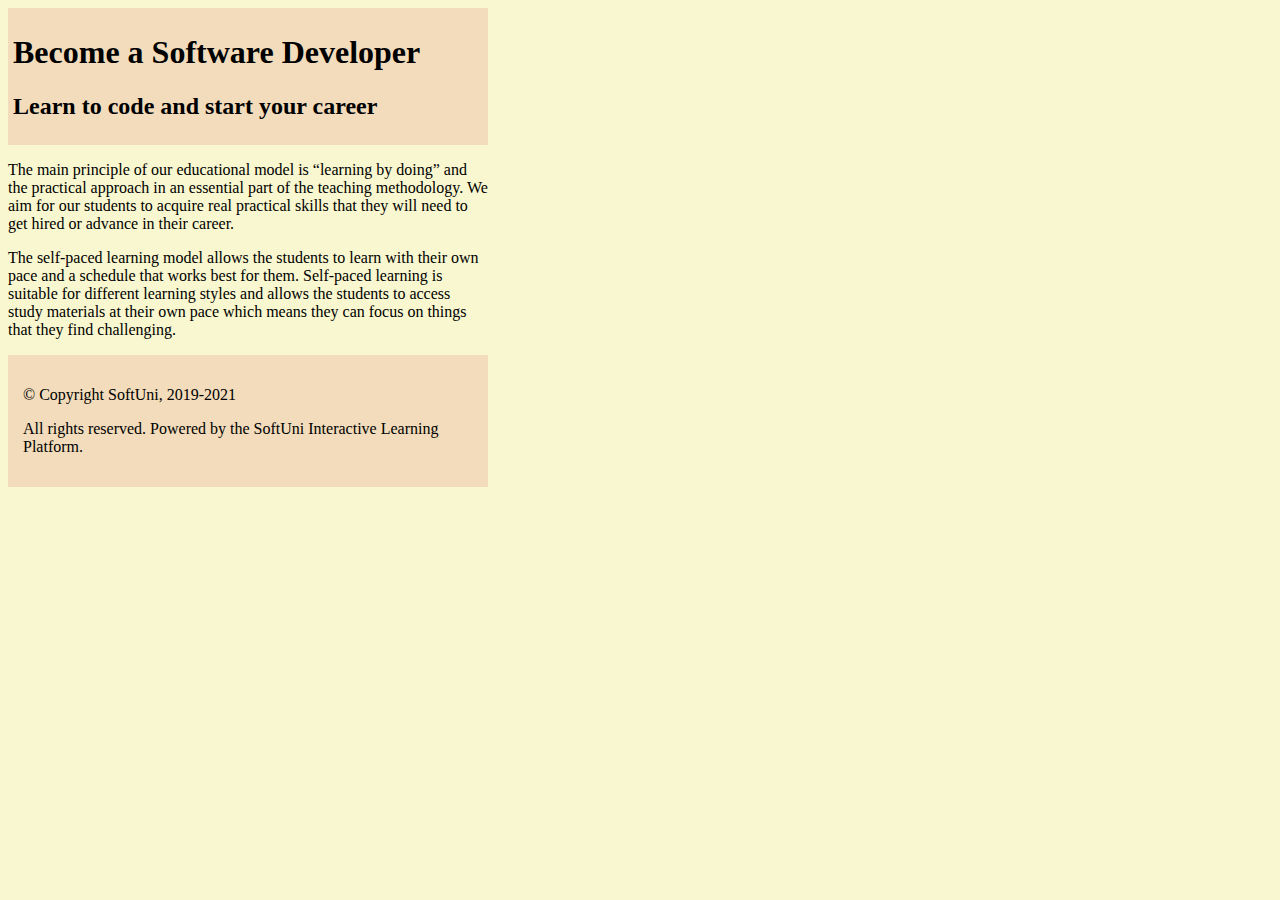
<file: 03.SemanticTags/index.html>
<!DOCTYPE html>

<head>
    <link rel="stylesheet" href="styles.css" />
    <meta charset="UTF-8" />
    <meta http-equiv="X-UA-Compatible" content="IE=edge" />
    <meta name="viewport" content="width=device-width, initial-scale=1.0" />
    <title>Semantic Tags</title>
</head>

<body>
    <header>
        <h1>Become a Software Developer</h1>
        <h2>
            Learn to code and start your career</h2>
    </header>
    <main>
        <p>
            The main principle of our educational model is “learning by doing” and the practical approach in an
            essential part of the teaching methodology. We aim for our students to acquire real practical skills that
            they will need to get hired or advance in their career.

        </p>
        <p>
            The self-paced learning model allows the students to learn with their own pace and a schedule that works
            best for them. Self-paced learning is suitable for different learning styles and allows the students to
            access study materials at their own pace which means they can focus on things that they find challenging.
        </p>
        </main>
        <footer>
            <p>
                © Copyright SoftUni, 2019-2021
            </p>
            <p>
                All rights reserved. Powered by the SoftUni Interactive Learning Platform.
            </p>
        </footer>
    
</body>

</html>
</file>
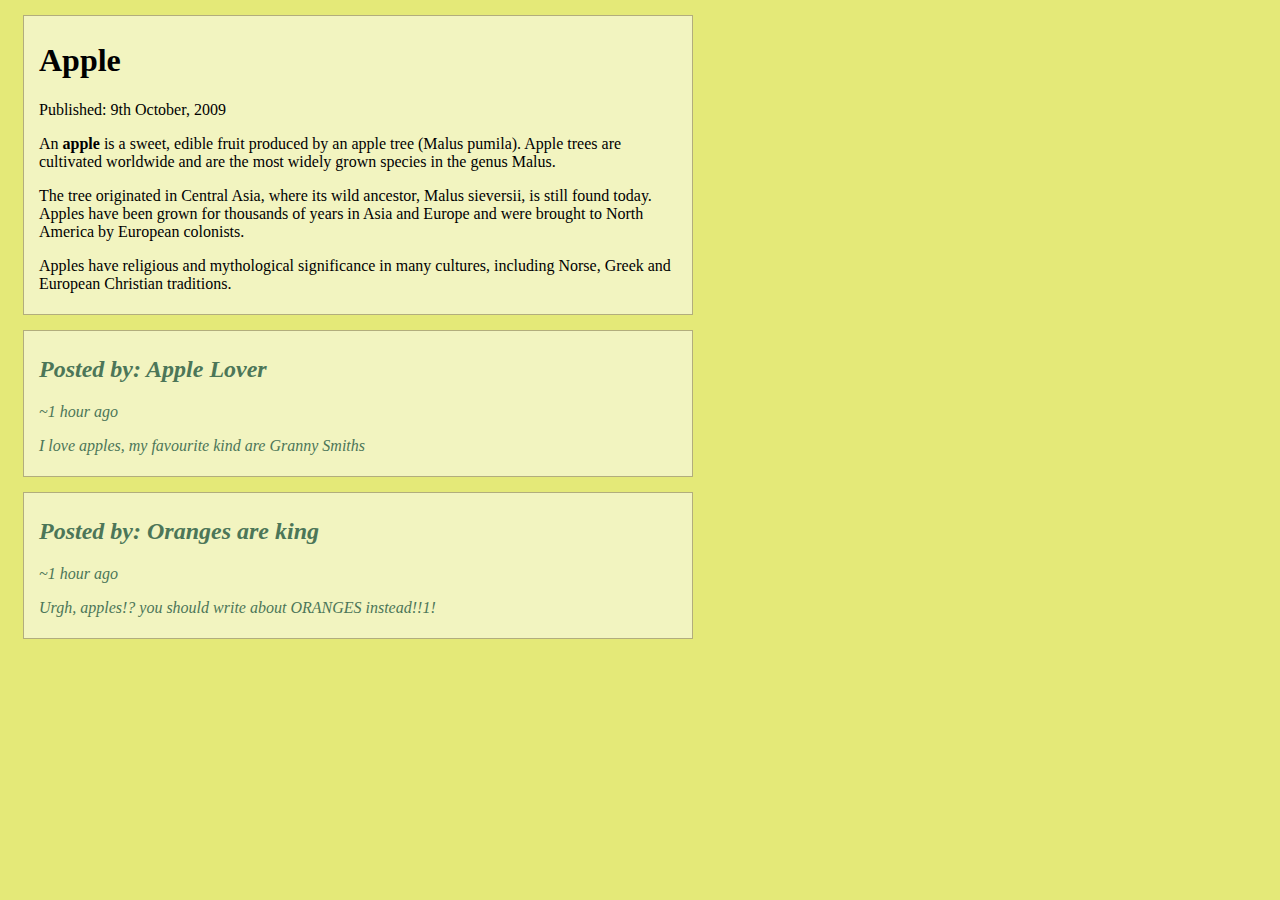
<file: 04.SemanticArticlePage/index.html>
<!DOCTYPE html>
<html>

<head>
    <link rel="stylesheet" href="styles.css" />
    <title>Semantic Article Page</title>
</head>

<body>
    <article>
        <header>
            <h1>Apple</h1>
            <p>Published: 9th October, 2009</p>
        </header>
        <p>An <b>apple</b> is a sweet, edible fruit produced by an apple tree (Malus pumila). Apple trees are cultivated
            worldwide and are the most widely grown species in the genus Malus.</p>
        <p>
            The tree originated in Central Asia, where its wild ancestor, Malus sieversii, is still found today. Apples
            have been grown for thousands of years in Asia and Europe and were brought to North America by European
            colonists.
        </p>
        <p>
            Apples have religious and mythological significance in many cultures, including Norse, Greek and European
            Christian traditions.
        </p>
    </article>
    <section>
        <article>
            <h2>Posted by: Apple Lover</h2>
            <p>~1 hour ago</p>
            <p>I love apples, my favourite kind are Granny Smiths</p>
        </article>
        <article>
            <h2>Posted by: Oranges are king</h2>
            <p>
                ~1 hour ago
            </p>
            <p>Urgh, apples!? you should write about ORANGES instead!!1!</p>
        </article>
    </section>
</body>
</html>
</file>
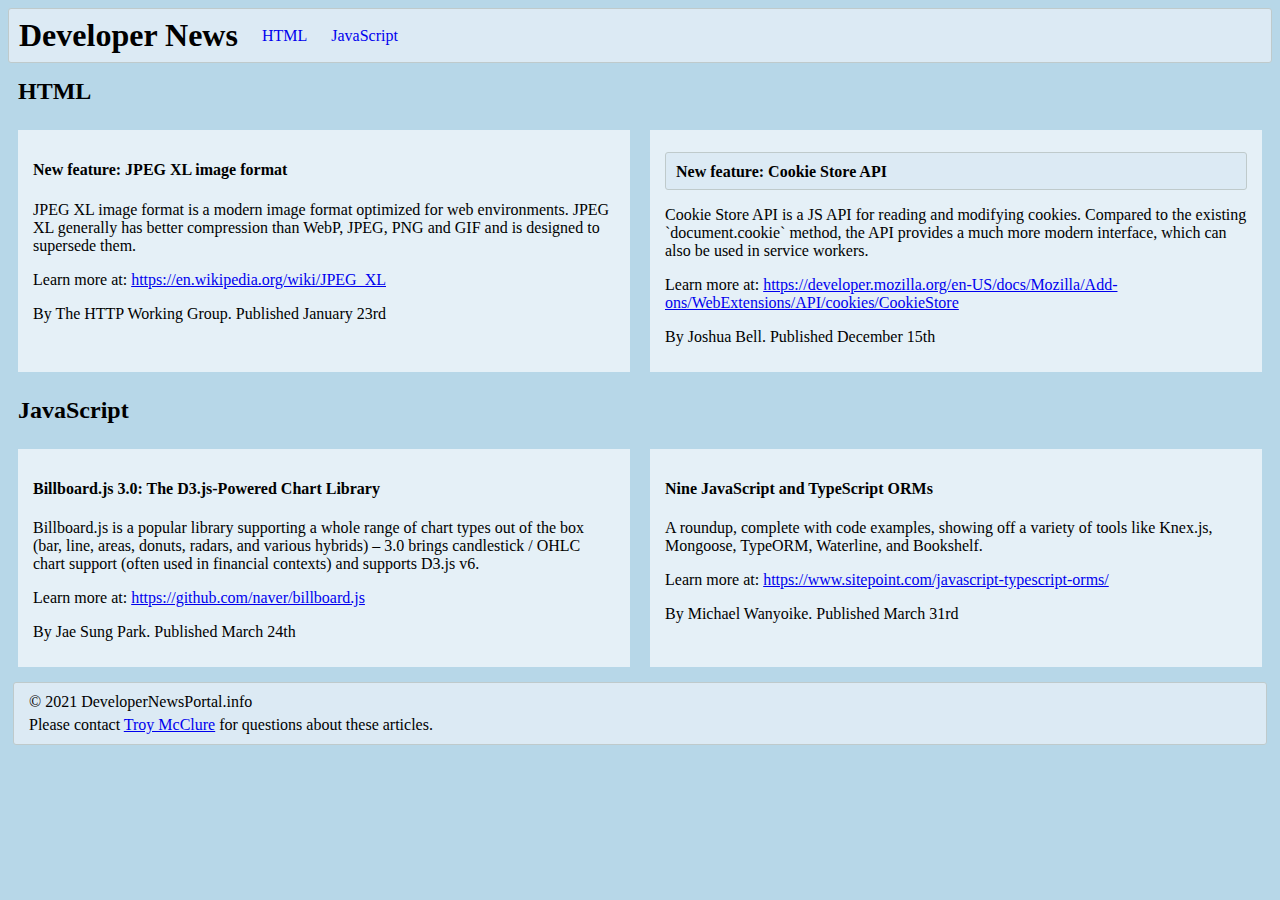
<file: 06.SemanticBlogLayout/index.html>
<!DOCTYPE html>
<html>
<head>
    <link rel="stylesheet" href="styles.css" />
    <meta charset="UTF-8" />
    <meta http-equiv="X-UA-Compatible" content="IE=edge" />
    <meta name="viewport" content="width=device-width, initial-scale=1.0" />
    <title>Semantic Blog Layout</title>
</head>

<body>
    <header>
        <h1>Developer News</h1>
        <nav>
            <ul>
                <li><a href="HTML">HTML</a></li>
                <li><a href="Javascript">JavaScript</a></li>
            </ul>
        </nav>
    </header>
    <main>
        <section>
            <h2>
                HTML
            </h2>
            <article>
                <h4>
                    New feature: JPEG XL image format
                </h4>
                <p>JPEG XL image format is a modern image format optimized for web environments. JPEG XL generally has
                    better compression than WebP, JPEG, PNG and GIF and is designed to supersede them.
                </p>
                <p>
                    Learn more at: <a
                        href="https://en.wikipedia.org/wiki/JPEG_XL">https://en.wikipedia.org/wiki/JPEG_XL</a>
                </p>
                <P>
                    By The HTTP Working Group. Published <time>January 23rd</time>
                </P>
            </article>
            <article>
                <header>
                    <h4>
                        New feature: Cookie Store API
                    </h4>
                </header>
                <p>Cookie Store API is a JS API for reading and modifying cookies. Compared to the existing
                    `document.cookie` method, the API provides a much more modern interface, which can also be used in
                    service workers.
                </p>
                <p>
                    Learn more at:
                    <a
                        href="https://developer.mozilla.org/en-US/docs/Mozilla/Add-ons/WebExtensions/API/cookies/CookieStore">https://developer.mozilla.org/en-US/docs/Mozilla/Add-ons/WebExtensions/API/cookies/CookieStore</a>
                </p>
                <p>
                    By Joshua Bell. Published <time>December 15th</time>
                </p>
            </article>
        </section>
        <section>
            <h2>
                JavaScript
            </h2>
            <article>
                <h4>
                    Billboard.js 3.0: The D3.js-Powered Chart Library
                </h4>
                <p>Billboard.js is a popular library supporting a whole range of chart types out of the box (bar, line,
                    areas, donuts, radars, and various hybrids) – 3.0 brings candlestick / OHLC chart support (often
                    used in financial contexts) and supports D3.js v6.
                </p>
                <p>
                    Learn more at: <a
                        href="https://github.com/naver/billboard.js">https://github.com/naver/billboard.js</a>
                </p>
                <P>
                    By Jae Sung Park. Published <time>March 24th</time>
                </P>
            </article>
            <article>
                <h4>
                    Nine JavaScript and TypeScript ORMs
                </h4>
                <p>A roundup, complete with code examples, showing off a variety of tools like Knex.js, Mongoose,
                    TypeORM, Waterline, and Bookshelf.
                </p>
                <p>
                    Learn more at: <a
                        href="https://www.sitepoint.com/javascript-typescript-orms/">https://www.sitepoint.com/javascript-typescript-orms/</a>
                </p>
                <p>
                    By Michael Wanyoike. Published <time>March 31rd</time>
                </p>
            </article>
        </section>
    </main>
    <footer>
        <p>
            &copy; 2021 DeveloperNewsPortal.info
        </p>
        <p>
            Please contact <a href="Troy McClure">Troy McClure</a> for questions about these articles.
        </p>
    </footer>

</body>

</html>
</file>
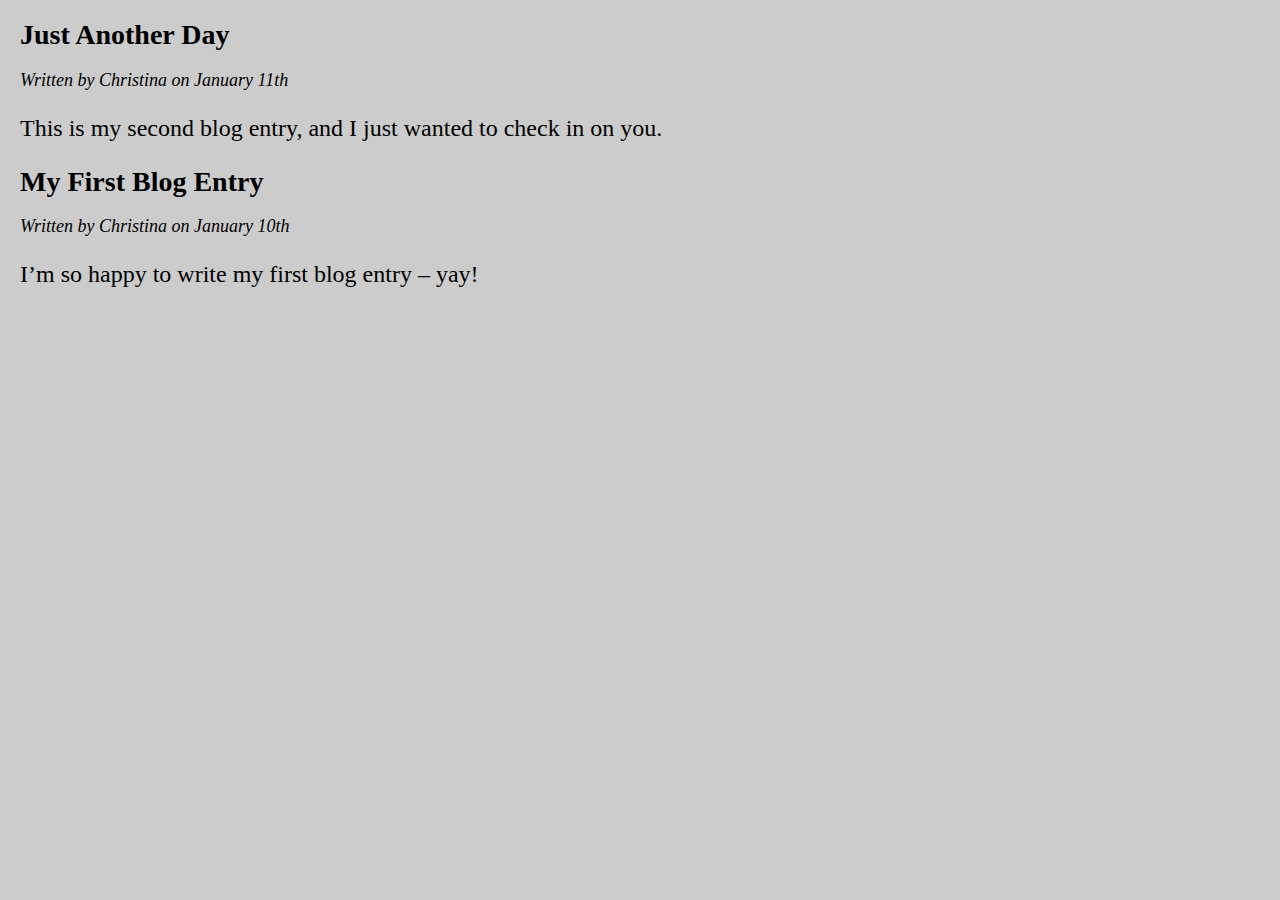
<file: 02.PageContent/page-content.html>
<!DOCTYPE html>
<html>
<head>
    <link rel="stylesheet" href="page-content.css" />
    <meta charset="UTF-8" />
    <meta http-equiv="X-UA-Compatible" content="IE=edge" />
    <meta name="viewport" content="width=device-width, initial-scale=1.0" />
    <title>Page Content</title>
</head>
<body>
    <section>
        <article>
            <header>
                <h1>Just Another Day</h1>
                <p>Written by Christina on January 11th</p>
            </header>
            <p>This is my second blog entry, and I just wanted to check in on you.</p>
            <header>
                <h1>My First Blog Entry</h1>
                <p>Written by Christina on January 10th</p>
            </header>
            <p>
                I’m so happy to write my first blog entry – yay!</p>
        </article>
    </section>
</body>
</html>
</file>
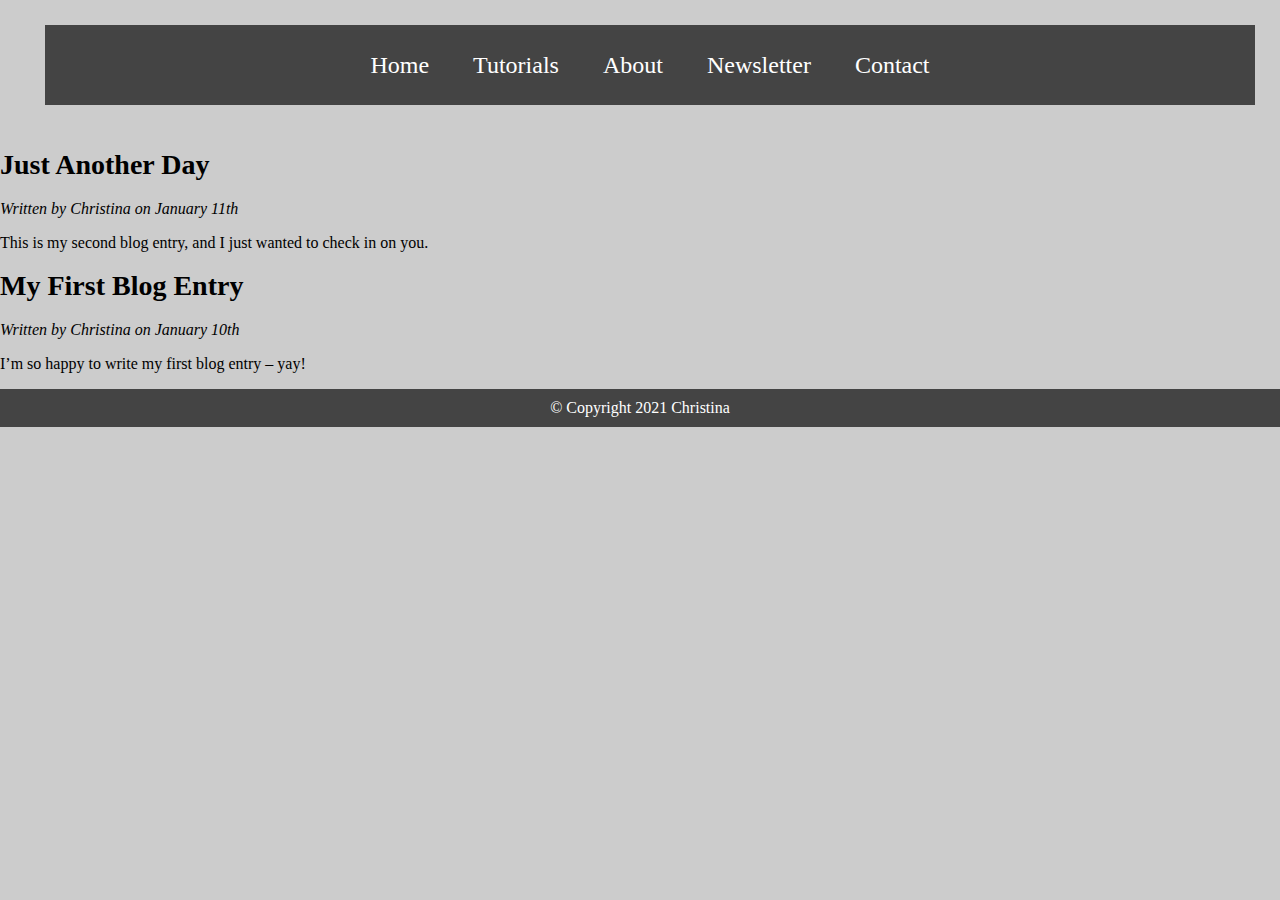
<file: 05.SimpleWebsite/simple-website.html>
<!DOCTYPE html>
<html>
<head>
    <link rel="stylesheet" href="simple-website.css" />
    <meta charset="UTF-8" />
    <meta http-equiv="X-UA-Compatible" content="IE=edge" />
    <meta name="viewport" content="width=device-width, initial-scale=1.0" />
    <title>Simple Website</title>
</head>

<body>
    <nav id="wrapper">
        <ul>
            <li><a>Home</a></li>
            <li><a>Tutorials</a></li>
            <li><a>About</a></li>
            <li><a>Newsletter</a></li>
            <li><a>Contact</a></li>
        </ul>
        </nav>
 
    <section class="wrapperArticle">
        <article>
            <header id=article>
                <h1>Just Another Day</h1>
                <p>Written by Christina on January 11th</p>
            </header>
            <p class="paragraph">This is my second blog entry, and I just wanted to check in on you.</p>
            <header id=article>
                <h1>My First Blog Entry</h1>
                <p>Written by Christina on January 10th</p>
            </header>
            <p class="paragraph">
                I’m so happy to write my first blog entry – yay!</span>

        </article>

    </section>
    <footer>
        <p><symbol>&copy;</symbol> Copyright 2021 Christina</p>
    </footer>
</body>

</html>
</file>
<file: 03.SemanticTags/styles.css>
body {
    padding: 15px, 5px 15px;
    background-color: #f9f7cf;
    width: 480px;
}

header {
    background-color: #f2dcbb;
    padding: 5px;
}

footer {
    background-color: #f2dcbb;
    padding: 15px;
}
</file>
<file: 04.SemanticArticlePage/styles.css>
article 
{
    background-color: #f2f4c0;
    padding: 5px;
    border: 1px solid #b2ad7d;
    margin: 15px;
    color: black;
    padding-left: 15px;
}
body 
{
    background-color: #e4e978;
    width: 700px;
}
section article 
{
    color: #4c7658;
    font-style: italic;
    padding-left: 15px;
}
section article header
{
    font-size: 25px;
    font-weight: 800;
}
section article  
{
    padding-left: 15px;
}
</file>
<file: 06.SemanticBlogLayout/styles.css>
header {
    border-radius: 3px;
    padding: 8px 10px;
    background-color: #dceaf4;
    border: 1px solid #bfcacb;
}
header * {
    display: inline;
    vertical-align: middle;
}
nav ul {
  margin: 0;
  padding: 10px;
}
nav li {  
  margin:10px;
}
nav li a {
    text-decoration: none;
}

body{
    background-color:#b7d7e8;
}

section h2 {
    margin: 15px 10px;
}

article {
    display: table-cell;
    width: 50%;
    padding: 10px 15px;
    background-color: #e5f0f7;
    border: 10px solid #b7d7e8;
}

footer {
    margin: 5px;
    padding: 5px 10px;
    border-radius: 3px;
    background-color: #dceaf4;
    border: 1px solid #bfcacb;
}

footer p {
    margin: 5px;
}
</file>
<file: 02.PageContent/page-content.css>
body 
{
    margin: 0px;
    padding: 0px;
    background-color: #CCCCCC;
}
header h1
{ 
    font-size: 28px;
}
header p
{
    font-style: italic;
    font-size: 18px;
}
p
{
    font-size: 24px;
}
section
{
    margin-left: 20px; 
}
</file>
<file: 05.SimpleWebsite/simple-website.css>
body 
{

    margin: 0px;
    padding: 0px;
    background-color: #CCCCCC;

}

ul 
{

    background-color: #444;
    text-align: center;
    padding: 0px;
    margin: 0px;
    list-style: none;

}

li 
{

    font-size: 24px;
    line-height: 40px;
    height: 40px;
    padding: 20px;
    display: inline-block
    
}

a 
{

    text-decoration: none;
    color: #fff;

}

.wrapperArticle #article p {
    font-style: italic;
}

#wrapper {
    margin-left: 20px;
    padding: 25px;
    
}

h1 {
    font-size: 28px;
}

footer {
    background-color: #444;

}

footer p {
    color: #fff;
    text-align: center;
    padding: 10px
}

.wrapperArticle #article .paragraph { 
    font-size: 24px;
}
</file>
